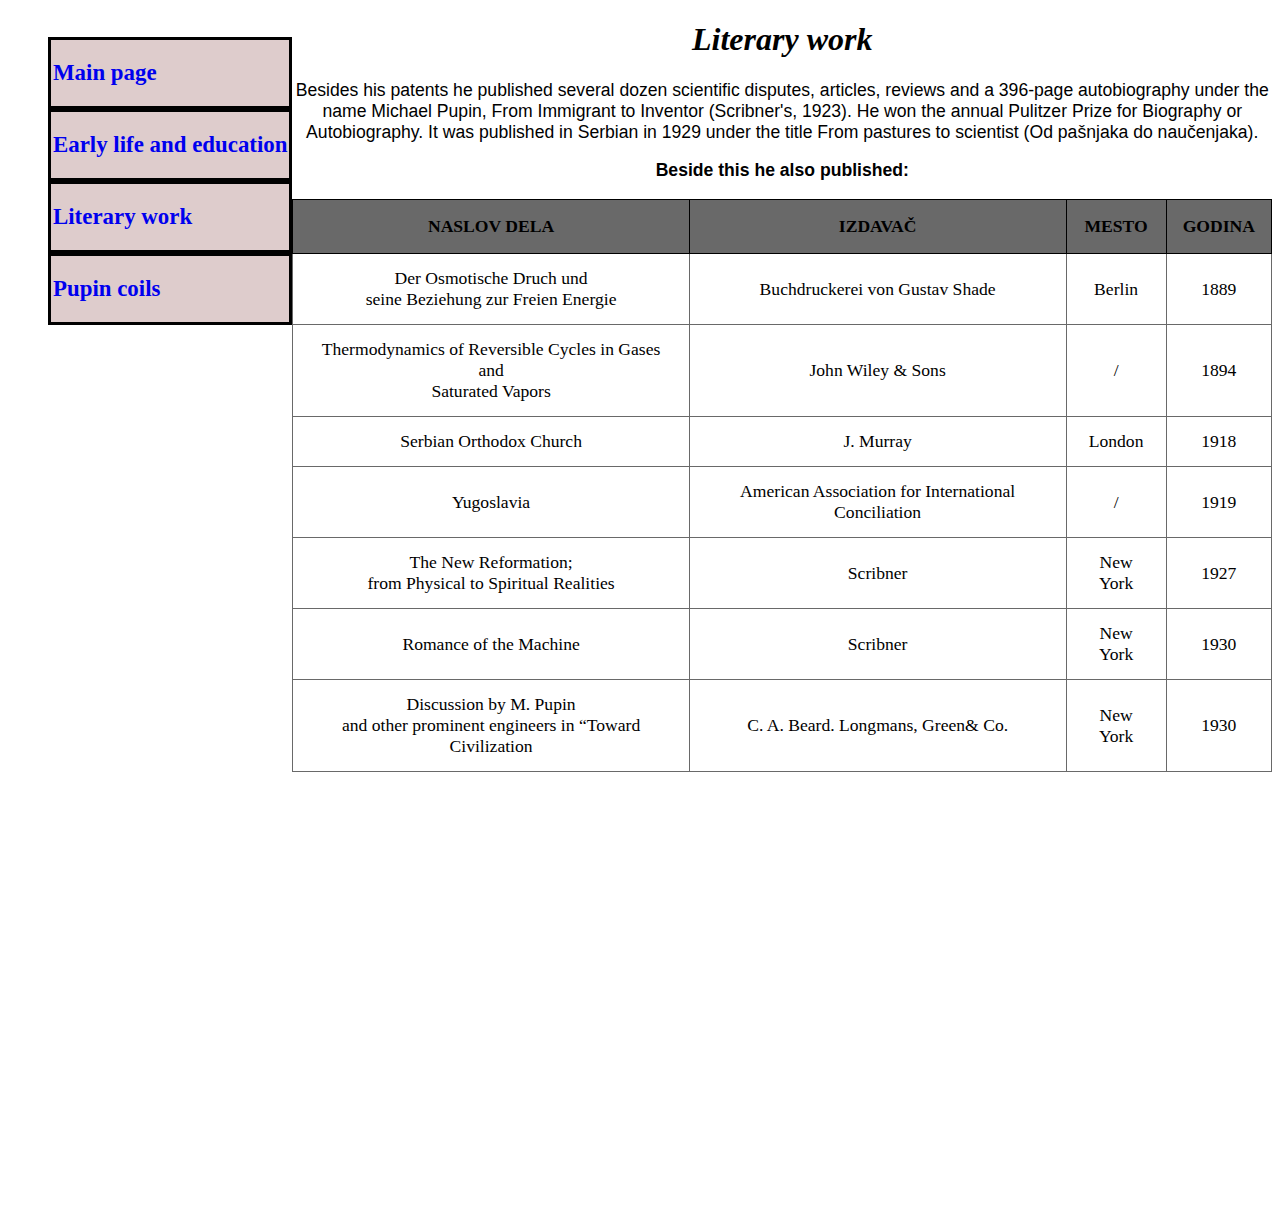
<file: literary work.html>
<!DOCTYPE html>
<html lang="en">
<head>
    <meta charset="UTF-8">
    <meta name="viewport" content="width=device-width, initial-scale=1.0">
    <link rel="stylesheet" href="style.css" type="text/css">
    <title>Document</title>
</head>
<body>
    <nav>
    <ul>
     <li><a href="index.html">Main page</a></li>
     <li><a href="early life and education.html">Early life and education</a></li>
     <li><a href="literary work.html">Literary work</a></li>
     <li><a href="pupin coils.html">Pupin coils</a></li>
    </ul>
    </nav>
    <header>
    <h1>Literary work</h1>
    </header>
    <section>
    <p>Besides his patents he published several dozen scientific disputes, articles, reviews and a 396-page autobiography under the name Michael Pupin, From Immigrant to Inventor (Scribner's, 1923).
         He won the annual Pulitzer Prize for Biography or Autobiography. 
         It was published in Serbian in 1929 under the title From pastures to scientist (Od pašnjaka do naučenjaka).</p>
         <p><b>Beside this he also published:</b></p>
         <table> 
            <tr>
                <th>naslov dela</th>
                <th>izdavač</th>
                <th>mesto</th>
                <th>godina</th>
            </tr>
            <tr>
            <td>Der Osmotische Druch und<br> seine Beziehung zur Freien Energie</td>
            <td>Buchdruckerei von Gustav Shade</td>
            <td>Berlin</td>
            <td>1889</td>
            </tr>
            <tr>
                <td>Thermodynamics of Reversible Cycles in Gases and<br> Saturated Vapors</td>
                <td>John Wiley & Sons</td>
                <td>/</td>
                <td>1894</td>
                </tr>
                <tr>
                    <td>Serbian Orthodox Church</td>
                    <td>J. Murray</td>
                    <td>London</td>
                    <td>1918</td>
                    </tr>
                    <tr>
                        <td>Yugoslavia</td>
                        <td>American Association for International Conciliation</td>
                        <td>/</td>
                        <td>1919</td>
                        </tr>
                        <tr>
                            <td>The New Reformation;<br> from Physical to Spiritual Realities</td>
                            <td>Scribner</td>
                            <td>New York</td>
                            <td>1927</td>
                            </tr>
                            <tr>
                                <td>Romance of the Machine</td>
                                <td>Scribner</td>
                                <td>New York</td>
                                <td>1930</td>
                                </tr>
                                <tr>
                                    <td>Discussion by M. Pupin<br> and other prominent engineers in “Toward Civilization</td>
                                    <td>C. A. Beard. Longmans, Green& Co.</td>
                                    <td>New York</td>
                                    <td>1930</td>
                                    </tr>
            </table>
            </section>
</body>
</html>
</file>
<file: style.css>
a {
    text-decoration: none;
    font-size: 1.1em;
    font-weight: 800;
}
header {
    text-align: center;
    font-style: italic;
}
nav {
    float: left;
    height: 1200px;
}
nav ul li {
    padding: 20px 2px;
    border-style: solid;
    background-color:rgba(216, 194, 194, 0.842);
    font-family: serif;
    font-size: 1.3em;
    color: black;
    list-style-type: none;
}
section {
    text-align: center;
    font-family: Verdana, sans-serif;
    font-size: 1.1em;
}
table {
    border-collapse: collapse;
    margin: 0 auto;
    border: 1px solid black;
    font-family: Georgia, 'Times New Roman', Times, serif;
}
th {
    padding: 16px;
    text-transform: uppercase;
    background-color: dimgray;
    border: 1px solid black;
}
td {
    padding: 14px;
    border: 1px solid dimgray;
    
}
</file>
